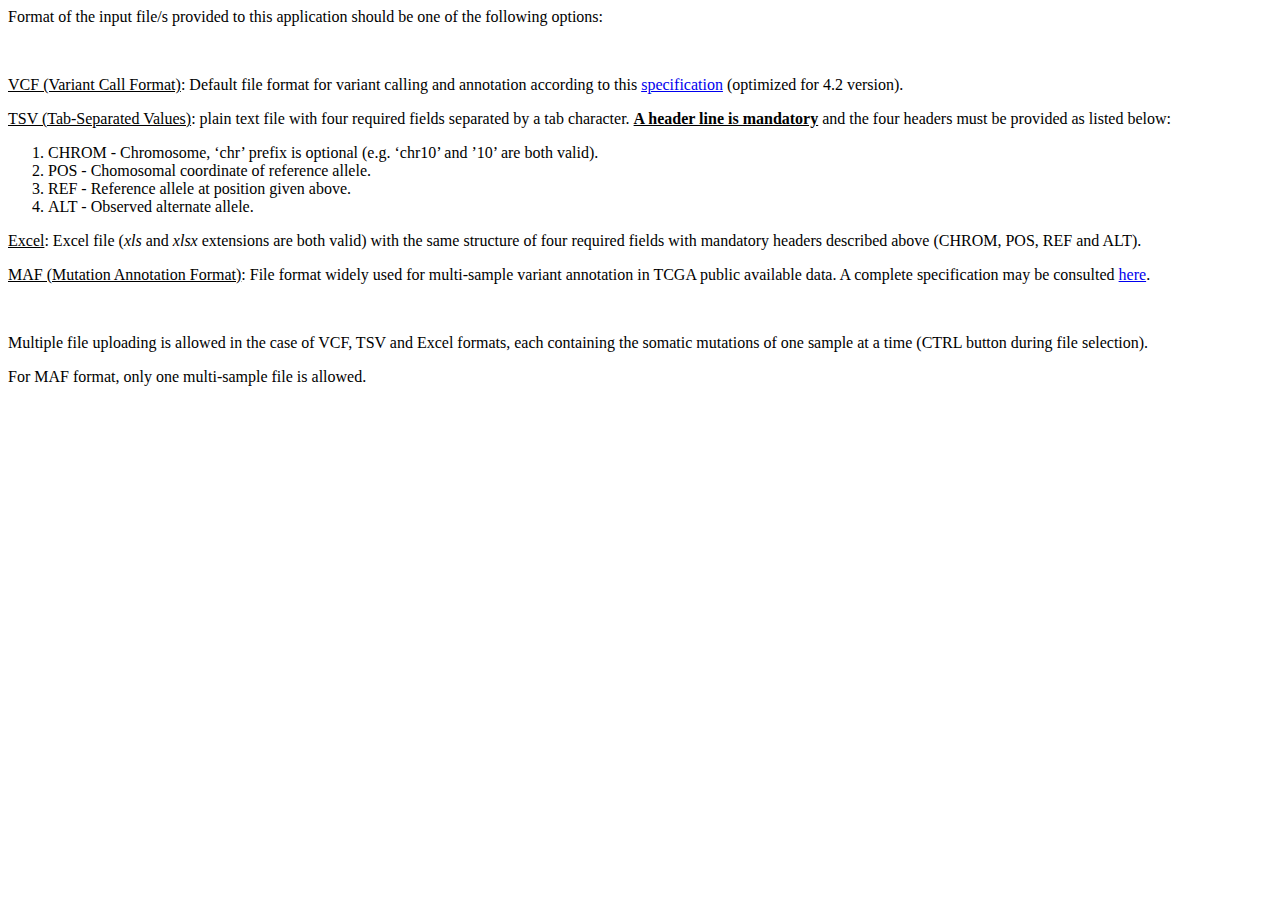
<file: autoscript2/TestMuSiCa/aux_files/help_with_input.html>
<html>


                     <p>Format of the input file/s provided to this application should be one of the following options:
                     </p>
                     <br>
                     <p>
                     <u>VCF (Variant Call Format)</u>: Default file format for variant calling and annotation according to this <a href=https://samtools.github.io/hts-specs/>specification</a> (optimized for 4.2 version).
                     </p>

                     <u>TSV (Tab-Separated Values)</u>: plain text file with four required fields separated by a tab character. <b><u>A header line is mandatory</u></b> and the four headers must be provided as listed below:
                     <ol>
                     <li>CHROM - Chromosome, ‘chr’ prefix is optional (e.g. ‘chr10’ and ’10’ are both valid).</li>
                     <li>POS - Chomosomal coordinate of reference allele.</li>
                     <li>REF - Reference allele at position given above.</li>
                     <li>ALT - Observed alternate allele.</li>
                     </ol>

                     <p>
                     <u>Excel</u>: Excel file (<i>xls</i> and <i>xlsx</i> extensions are both valid) with the same structure of four required fields with mandatory headers described above (CHROM, POS, REF and ALT).
                     </p>
                     <p>
                     <u>MAF (Mutation Annotation Format)</u>: File format widely used for multi-sample variant annotation in TCGA public available data. A complete specification may be consulted <a href=https://wiki.nci.nih.gov/display/TCGA/Mutation+Annotation+Format+%28MAF%29+Specification>here</a>.
                     </p>
                     <br>
                     <p>Multiple file uploading is allowed in the case of VCF, TSV and Excel formats, each containing the somatic mutations of one sample at a time (CTRL button during file selection).</p>
		<p> For MAF format, only one multi-sample file is allowed.</p>
</html>
</file>
